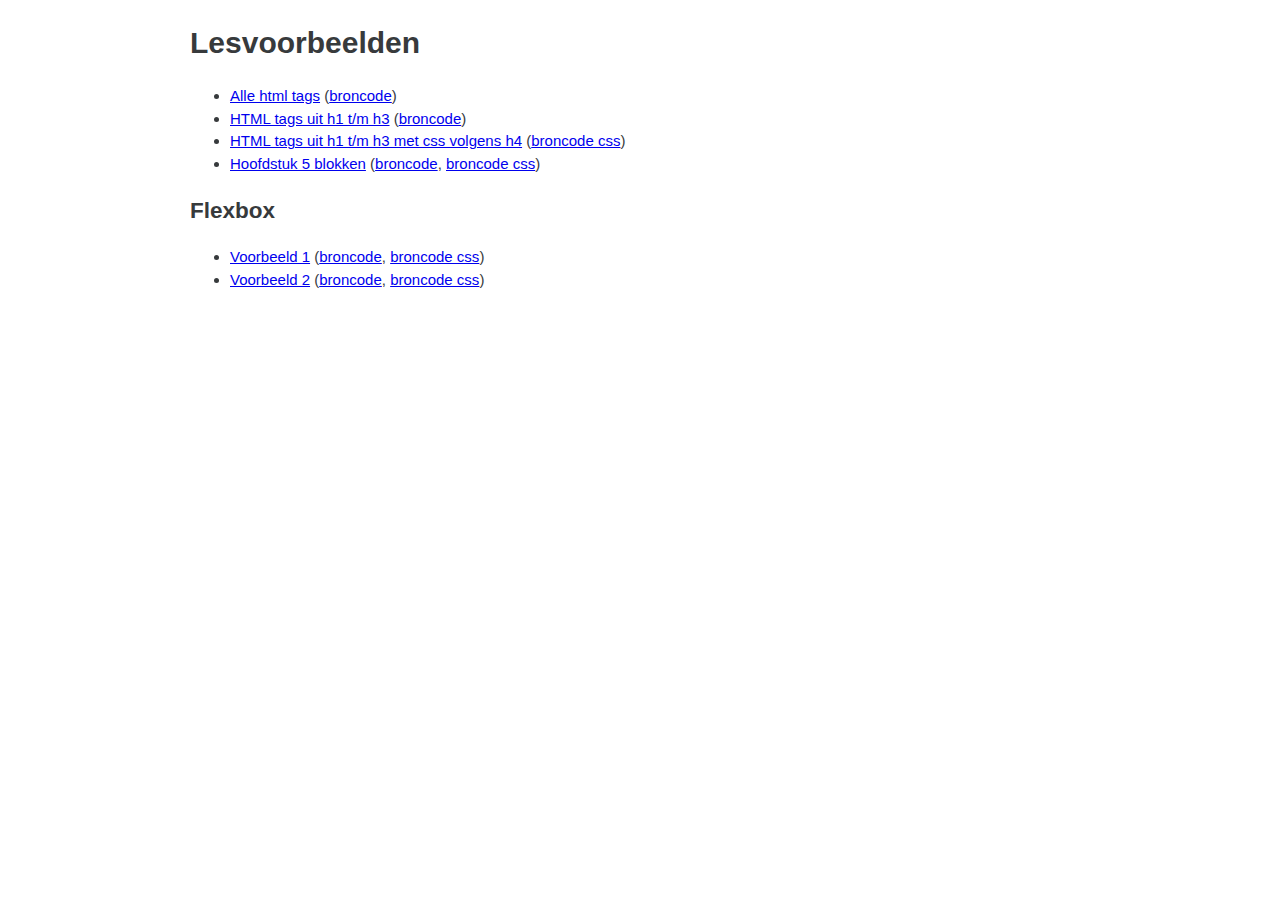
<file: index.html>
<!DOCTYPE html>
<html lang="nl">
	<head>
	    <title>GitHub html Greijdanus</title>
		  <link rel="stylesheet" type="text/css" href="css/style.css">
		  <meta charset="utf-8">
	</head>

	<body>
		<div id="wrapper">
			<h1>Lesvoorbeelden</h1>
			<ul>
				<li>
					<a href="voorbeelden/htmlcss/allehtmltags/allehtmltags.html">Alle html tags</a> (<a href="https://github.com/prinswebdevelopment/greijdanus/blob/main/voorbeelden/htmlcss/allehtmltags/allehtmltags.html">broncode</a>)
				</li>
				<li>
					<a href="voorbeelden/htmlcss/h1tmh3/htmltagsh1tm3.html">HTML tags uit h1 t/m h3</a> (<a href="https://github.com/prinswebdevelopment/greijdanus/blob/main/voorbeelden/htmlcss/h1tmh3/htmltagsh1tm3.html">broncode</a>)
				</li>
				<li>
					<a href="voorbeelden/htmlcss/h1tmh3/htmltagsh1tm3metcss.html">HTML tags uit h1 t/m h3 met css volgens h4</a> (<a href="https://github.com/prinswebdevelopment/greijdanus/blob/main/voorbeelden/htmlcss/h1tmh3/css1.css">broncode css</a>)
				</li>
				<li>
					<a href="voorbeelden/htmlcss/h5/htmlh5blokken.html">Hoofdstuk 5 blokken</a> (<a href="https://github.com/prinswebdevelopment/greijdanus/blob/main/voorbeelden/htmlcss/h5/htmlh5blokken.html">broncode</a>, <a href="https://github.com/prinswebdevelopment/greijdanus/blob/main/voorbeelden/htmlcss/h5/cssblokken.css">broncode css</a>)
				</li>
			</ul>

			<h2>Flexbox</h2>
			<ul>
				<li>
					<a href="voorbeelden/htmlcss/flexbox/vb1/">Voorbeeld 1</a> (<a href="https://github.com/prinswebdevelopment/greijdanus/blob/main/voorbeelden/htmlcss/flexbox/vb1/index.html">broncode</a>, <a href="https://github.com/prinswebdevelopment/greijdanus/blob/main/voorbeelden/htmlcss/flexbox/vb1/style.css">broncode css</a>)
				</li>
				<li>
					<a href="voorbeelden/htmlcss/flexbox/vb2/">Voorbeeld 2</a> (<a href="https://github.com/prinswebdevelopment/greijdanus/blob/main/voorbeelden/htmlcss/flexbox/vb2/index.html">broncode</a>, <a href="https://github.com/prinswebdevelopment/greijdanus/blob/main/voorbeelden/htmlcss/flexbox/vb2/style.css">broncode css</a>)
				</li>

			</ul>
		</div>
  </body>
</html>
</file>
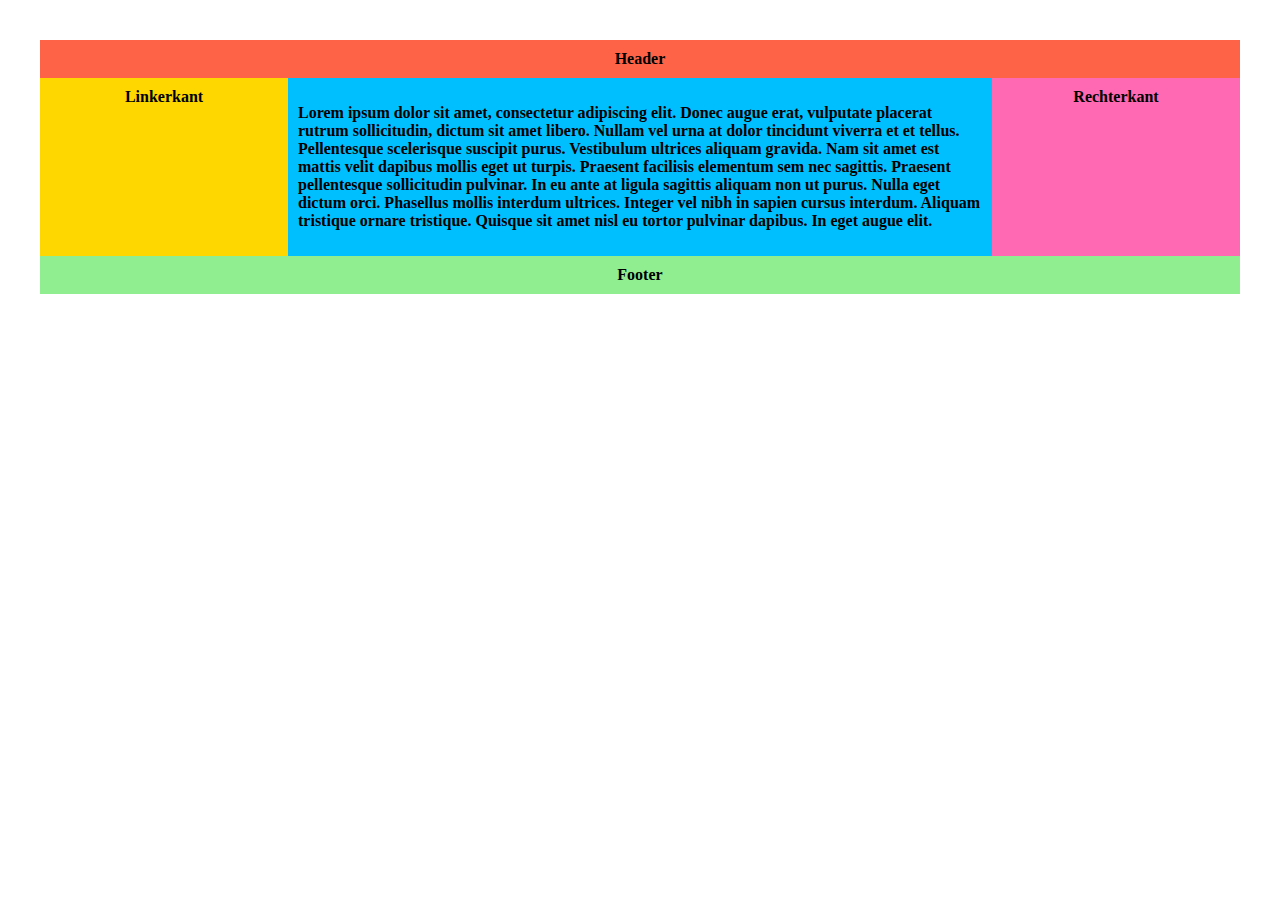
<file: voorbeelden/htmlcss/flexbox/vb2/index.html>
<!DOCTYPE html>
<html lang="en">
	<head>
		<meta charset="UTF-8">
		<title>Title</title>
		<link rel="stylesheet" type="text/css" href="style.css">
	</head>
	<body>
		<div class="wrapper">
			<header class="header">Header</header>
			<article class="main">
				<p>Lorem ipsum dolor sit amet, consectetur adipiscing elit. Donec augue erat, vulputate placerat rutrum sollicitudin, dictum sit amet libero. Nullam vel urna at dolor tincidunt viverra et et tellus. Pellentesque scelerisque suscipit purus. Vestibulum ultrices aliquam gravida. Nam sit amet est mattis velit dapibus mollis eget ut turpis. Praesent facilisis elementum sem nec sagittis. Praesent pellentesque sollicitudin pulvinar. In eu ante at ligula sagittis aliquam non ut purus. Nulla eget dictum orci. Phasellus mollis interdum ultrices. Integer vel nibh in sapien cursus interdum. Aliquam tristique ornare tristique. Quisque sit amet nisl eu tortor pulvinar dapibus. In eget augue elit. </p>
			</article>
			<aside class="aside aside-1">Linkerkant</aside>
			<aside class="aside aside-2">Rechterkant</aside>
			<footer class="footer">Footer</footer>
		</div>
	</body>
</html>
</file>
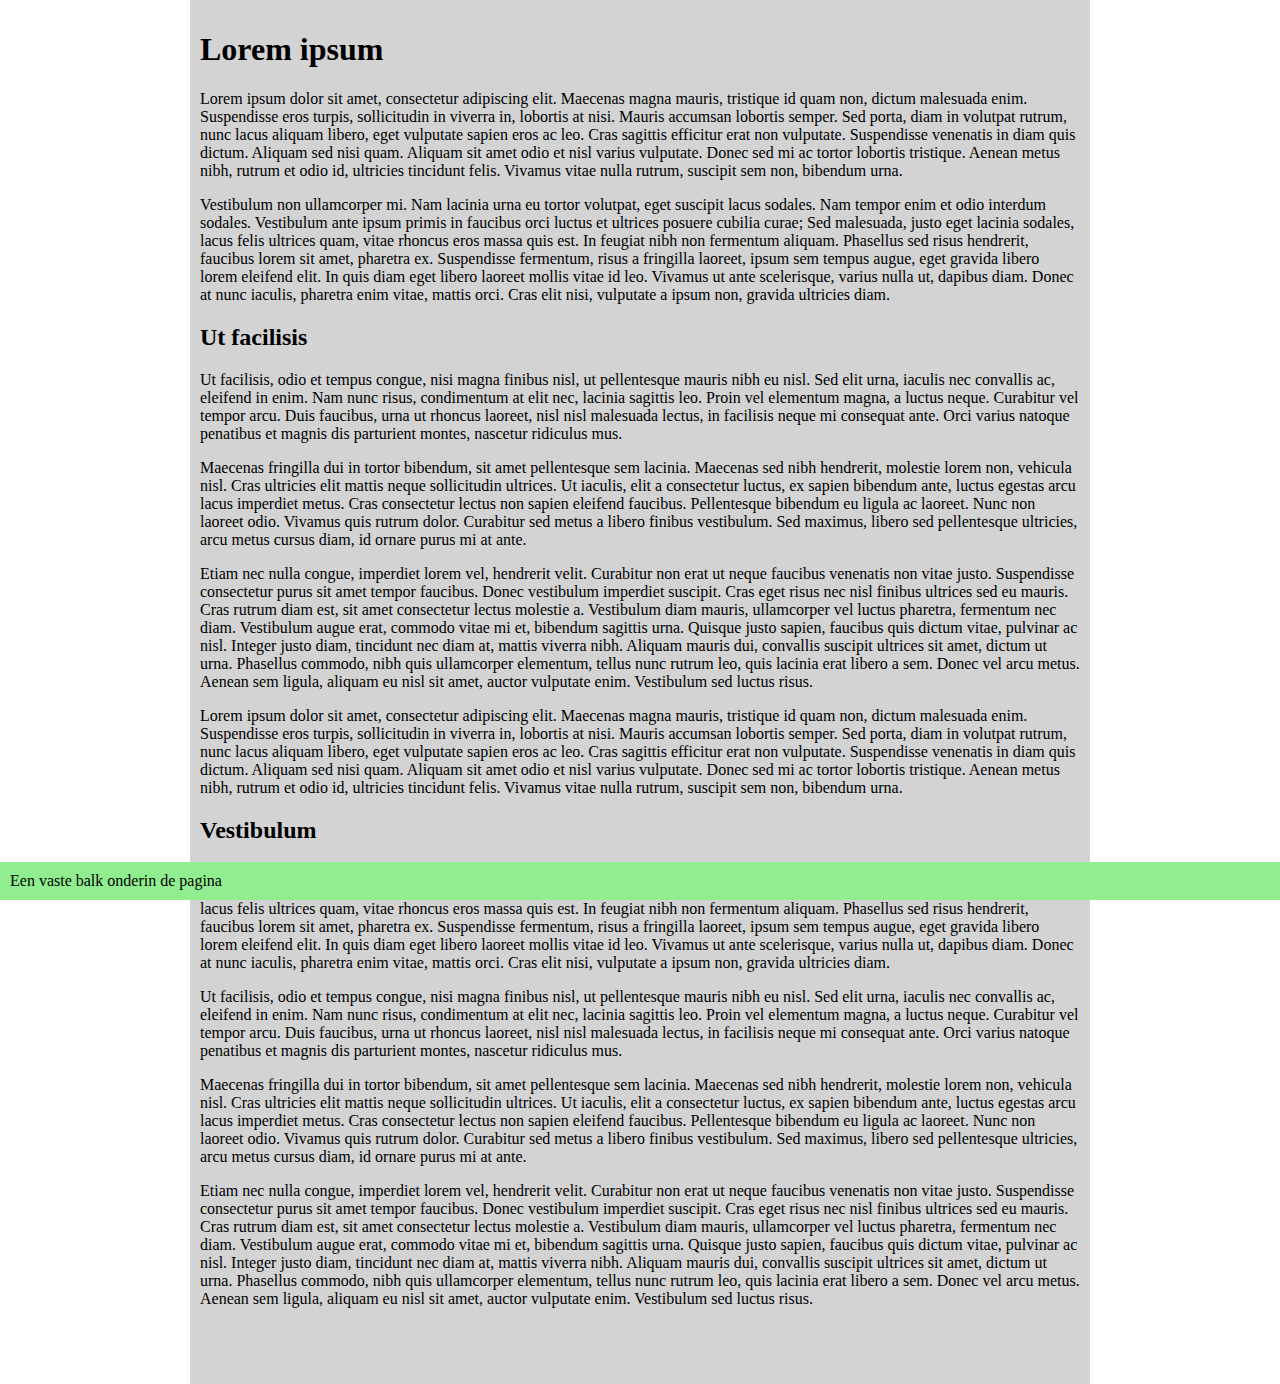
<file: voorbeelden/htmlcss/overig/fixed/index.html>
<!DOCTYPE html>
<html lang="en">
	<head>
		<meta charset="UTF-8">
		<title>Title</title>
		<link rel="stylesheet" type="text/css" href="style.css">
	</head>
	<body>
		<div class="wrapper">
			<article class="main">
				<h1>Lorem ipsum</h1>
				<p>Lorem ipsum dolor sit amet, consectetur adipiscing elit. Maecenas magna mauris, tristique id quam non, dictum malesuada enim. Suspendisse eros turpis, sollicitudin in viverra in, lobortis at nisi. Mauris accumsan lobortis semper. Sed porta, diam in volutpat rutrum, nunc lacus aliquam libero, eget vulputate sapien eros ac leo. Cras sagittis efficitur erat non vulputate. Suspendisse venenatis in diam quis dictum. Aliquam sed nisi quam. Aliquam sit amet odio et nisl varius vulputate. Donec sed mi ac tortor lobortis tristique. Aenean metus nibh, rutrum et odio id, ultricies tincidunt felis. Vivamus vitae nulla rutrum, suscipit sem non, bibendum urna.</p>
				<p>Vestibulum non ullamcorper mi. Nam lacinia urna eu tortor volutpat, eget suscipit lacus sodales. Nam tempor enim et odio interdum sodales. Vestibulum ante ipsum primis in faucibus orci luctus et ultrices posuere cubilia curae; Sed malesuada, justo eget lacinia sodales, lacus felis ultrices quam, vitae rhoncus eros massa quis est. In feugiat nibh non fermentum aliquam. Phasellus sed risus hendrerit, faucibus lorem sit amet, pharetra ex. Suspendisse fermentum, risus a fringilla laoreet, ipsum sem tempus augue, eget gravida libero lorem eleifend elit. In quis diam eget libero laoreet mollis vitae id leo. Vivamus ut ante scelerisque, varius nulla ut, dapibus diam. Donec at nunc iaculis, pharetra enim vitae, mattis orci. Cras elit nisi, vulputate a ipsum non, gravida ultricies diam.</p>
				<h2>Ut facilisis</h2>
				<p>Ut facilisis, odio et tempus congue, nisi magna finibus nisl, ut pellentesque mauris nibh eu nisl. Sed elit urna, iaculis nec convallis ac, eleifend in enim. Nam nunc risus, condimentum at elit nec, lacinia sagittis leo. Proin vel elementum magna, a luctus neque. Curabitur vel tempor arcu. Duis faucibus, urna ut rhoncus laoreet, nisl nisl malesuada lectus, in facilisis neque mi consequat ante. Orci varius natoque penatibus et magnis dis parturient montes, nascetur ridiculus mus.</p>
				<p>Maecenas fringilla dui in tortor bibendum, sit amet pellentesque sem lacinia. Maecenas sed nibh hendrerit, molestie lorem non, vehicula nisl. Cras ultricies elit mattis neque sollicitudin ultrices. Ut iaculis, elit a consectetur luctus, ex sapien bibendum ante, luctus egestas arcu lacus imperdiet metus. Cras consectetur lectus non sapien eleifend faucibus. Pellentesque bibendum eu ligula ac laoreet. Nunc non laoreet odio. Vivamus quis rutrum dolor. Curabitur sed metus a libero finibus vestibulum. Sed maximus, libero sed pellentesque ultricies, arcu metus cursus diam, id ornare purus mi at ante.</p>
				<p>Etiam nec nulla congue, imperdiet lorem vel, hendrerit velit. Curabitur non erat ut neque faucibus venenatis non vitae justo. Suspendisse consectetur purus sit amet tempor faucibus. Donec vestibulum imperdiet suscipit. Cras eget risus nec nisl finibus ultrices sed eu mauris. Cras rutrum diam est, sit amet consectetur lectus molestie a. Vestibulum diam mauris, ullamcorper vel luctus pharetra, fermentum nec diam. Vestibulum augue erat, commodo vitae mi et, bibendum sagittis urna. Quisque justo sapien, faucibus quis dictum vitae, pulvinar ac nisl. Integer justo diam, tincidunt nec diam at, mattis viverra nibh. Aliquam mauris dui, convallis suscipit ultrices sit amet, dictum ut urna. Phasellus commodo, nibh quis ullamcorper elementum, tellus nunc rutrum leo, quis lacinia erat libero a sem. Donec vel arcu metus. Aenean sem ligula, aliquam eu nisl sit amet, auctor vulputate enim. Vestibulum sed luctus risus.</p>
				<p>Lorem ipsum dolor sit amet, consectetur adipiscing elit. Maecenas magna mauris, tristique id quam non, dictum malesuada enim. Suspendisse eros turpis, sollicitudin in viverra in, lobortis at nisi. Mauris accumsan lobortis semper. Sed porta, diam in volutpat rutrum, nunc lacus aliquam libero, eget vulputate sapien eros ac leo. Cras sagittis efficitur erat non vulputate. Suspendisse venenatis in diam quis dictum. Aliquam sed nisi quam. Aliquam sit amet odio et nisl varius vulputate. Donec sed mi ac tortor lobortis tristique. Aenean metus nibh, rutrum et odio id, ultricies tincidunt felis. Vivamus vitae nulla rutrum, suscipit sem non, bibendum urna.</p>
				<h2>Vestibulum</h2>
				<p>Vestibulum non ullamcorper mi. Nam lacinia urna eu tortor volutpat, eget suscipit lacus sodales. Nam tempor enim et odio interdum sodales. Vestibulum ante ipsum primis in faucibus orci luctus et ultrices posuere cubilia curae; Sed malesuada, justo eget lacinia sodales, lacus felis ultrices quam, vitae rhoncus eros massa quis est. In feugiat nibh non fermentum aliquam. Phasellus sed risus hendrerit, faucibus lorem sit amet, pharetra ex. Suspendisse fermentum, risus a fringilla laoreet, ipsum sem tempus augue, eget gravida libero lorem eleifend elit. In quis diam eget libero laoreet mollis vitae id leo. Vivamus ut ante scelerisque, varius nulla ut, dapibus diam. Donec at nunc iaculis, pharetra enim vitae, mattis orci. Cras elit nisi, vulputate a ipsum non, gravida ultricies diam.</p>
				<p>Ut facilisis, odio et tempus congue, nisi magna finibus nisl, ut pellentesque mauris nibh eu nisl. Sed elit urna, iaculis nec convallis ac, eleifend in enim. Nam nunc risus, condimentum at elit nec, lacinia sagittis leo. Proin vel elementum magna, a luctus neque. Curabitur vel tempor arcu. Duis faucibus, urna ut rhoncus laoreet, nisl nisl malesuada lectus, in facilisis neque mi consequat ante. Orci varius natoque penatibus et magnis dis parturient montes, nascetur ridiculus mus.</p>
				<p>Maecenas fringilla dui in tortor bibendum, sit amet pellentesque sem lacinia. Maecenas sed nibh hendrerit, molestie lorem non, vehicula nisl. Cras ultricies elit mattis neque sollicitudin ultrices. Ut iaculis, elit a consectetur luctus, ex sapien bibendum ante, luctus egestas arcu lacus imperdiet metus. Cras consectetur lectus non sapien eleifend faucibus. Pellentesque bibendum eu ligula ac laoreet. Nunc non laoreet odio. Vivamus quis rutrum dolor. Curabitur sed metus a libero finibus vestibulum. Sed maximus, libero sed pellentesque ultricies, arcu metus cursus diam, id ornare purus mi at ante.</p>
				<p>Etiam nec nulla congue, imperdiet lorem vel, hendrerit velit. Curabitur non erat ut neque faucibus venenatis non vitae justo. Suspendisse consectetur purus sit amet tempor faucibus. Donec vestibulum imperdiet suscipit. Cras eget risus nec nisl finibus ultrices sed eu mauris. Cras rutrum diam est, sit amet consectetur lectus molestie a. Vestibulum diam mauris, ullamcorper vel luctus pharetra, fermentum nec diam. Vestibulum augue erat, commodo vitae mi et, bibendum sagittis urna. Quisque justo sapien, faucibus quis dictum vitae, pulvinar ac nisl. Integer justo diam, tincidunt nec diam at, mattis viverra nibh. Aliquam mauris dui, convallis suscipit ultrices sit amet, dictum ut urna. Phasellus commodo, nibh quis ullamcorper elementum, tellus nunc rutrum leo, quis lacinia erat libero a sem. Donec vel arcu metus. Aenean sem ligula, aliquam eu nisl sit amet, auctor vulputate enim. Vestibulum sed luctus risus.</p>
			</article>
		</div>
		<footer class="footer">
			<div class="content">
				Een vaste balk onderin de pagina
			</div>
		</footer>
	</body>
</html>
</file>
<file: css/style.css>
body {
    font-family: "Source Sans Pro",-apple-system,BlinkMacSystemFont,"Segoe UI",Roboto,"Helvetica Neue",Arial,sans-serif,"Apple Color Emoji","Segoe UI Emoji","Segoe UI Symbol";
    font-size: .9375rem;
    font-weight: 400;
    line-height: 1.5;
    color: #373a3c;
    text-align: left;
}

div#wrapper {
    width: 900px;
    margin: auto;
}
</file>
<file: voorbeelden/htmlcss/flexbox/vb2/style.css>
.wrapper {
	display: flex;
	flex-flow: row wrap;
	font-weight: bold;
	text-align: center;
}

.wrapper > * {
	padding: 10px;
	flex: 1 100%;
}

.header {
	background: tomato;
}

.footer {
	background: lightgreen;
}

.main {
	text-align: left;
	background: deepskyblue;
}

.aside-1 {
	background: gold;
}

.aside-2 {
	background: hotpink;
}

@media all and (min-width: 600px) {
	.aside { flex: 1 0 0; }
}

@media all and (min-width: 800px) {
	.main    { flex: 3 0px; }
	.aside-1 { order: 1; }
	.main    { order: 2; }
	.aside-2 { order: 3; }
	.footer  { order: 4; }
}

body {
	padding: 2em;
}
</file>
<file: voorbeelden/htmlcss/overig/fixed/style.css>
.wrapper {
	width: 900px;
	margin: auto;
	padding-bottom: 50px;
	background-color: lightgrey;
}

.wrapper > * {
	padding: 10px;
}

.footer {
	width: 100%;
	position: fixed;
	bottom: 0;
	background: lightgreen;
}

.footer > * {
	padding: 10px;
}

body {
	padding: 0;
	margin: 0;
}
</file>
